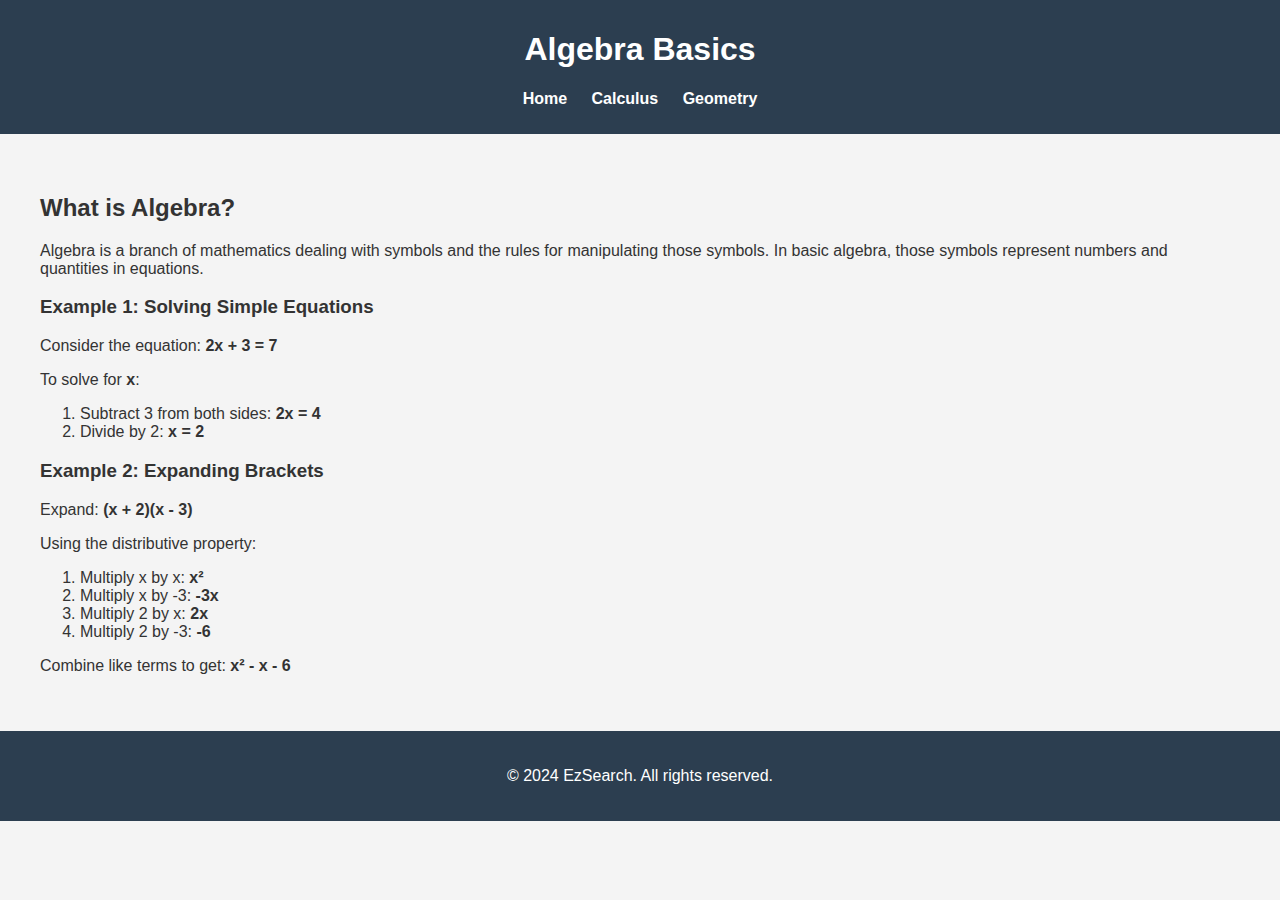
<file: algebra.html>
<!DOCTYPE html>
<html lang="en">
<head>
    <meta charset="UTF-8">
    <meta name="viewport" content="width=device-width, initial-scale=1.0">
    <title>EzSearch - Algebra Lesson</title>
    <link rel="stylesheet" href="styles.css">
</head>
<body>
    <header>
        <h1>Algebra Basics</h1>
        <nav>
            <ul>
                <li><a href="index.html">Home</a></li>
                <li><a href="calculus.html">Calculus</a></li>
                <li><a href="geometry.html">Geometry</a></li>
            </ul>
        </nav>
    </header>

    <section>
        <h2>What is Algebra?</h2>
        <p>Algebra is a branch of mathematics dealing with symbols and the rules for manipulating those symbols. In basic algebra, those symbols represent numbers and quantities in equations.</p>

        <h3>Example 1: Solving Simple Equations</h3>
        <p>Consider the equation: <strong>2x + 3 = 7</strong></p>
        <p>To solve for <strong>x</strong>:
            <ol>
                <li>Subtract 3 from both sides: <strong>2x = 4</strong></li>
                <li>Divide by 2: <strong>x = 2</strong></li>
            </ol>
        </p>

        <h3>Example 2: Expanding Brackets</h3>
        <p>Expand: <strong>(x + 2)(x - 3)</strong></p>
        <p>Using the distributive property:
            <ol>
                <li>Multiply x by x: <strong>x²</strong></li>
                <li>Multiply x by -3: <strong>-3x</strong></li>
                <li>Multiply 2 by x: <strong>2x</strong></li>
                <li>Multiply 2 by -3: <strong>-6</strong></li>
            </ol>
            Combine like terms to get: <strong>x² - x - 6</strong>
        </p>
    </section>

    <footer>
        <p>&copy; 2024 EzSearch. All rights reserved.</p>
    </footer>
</body>
</html>
</file>
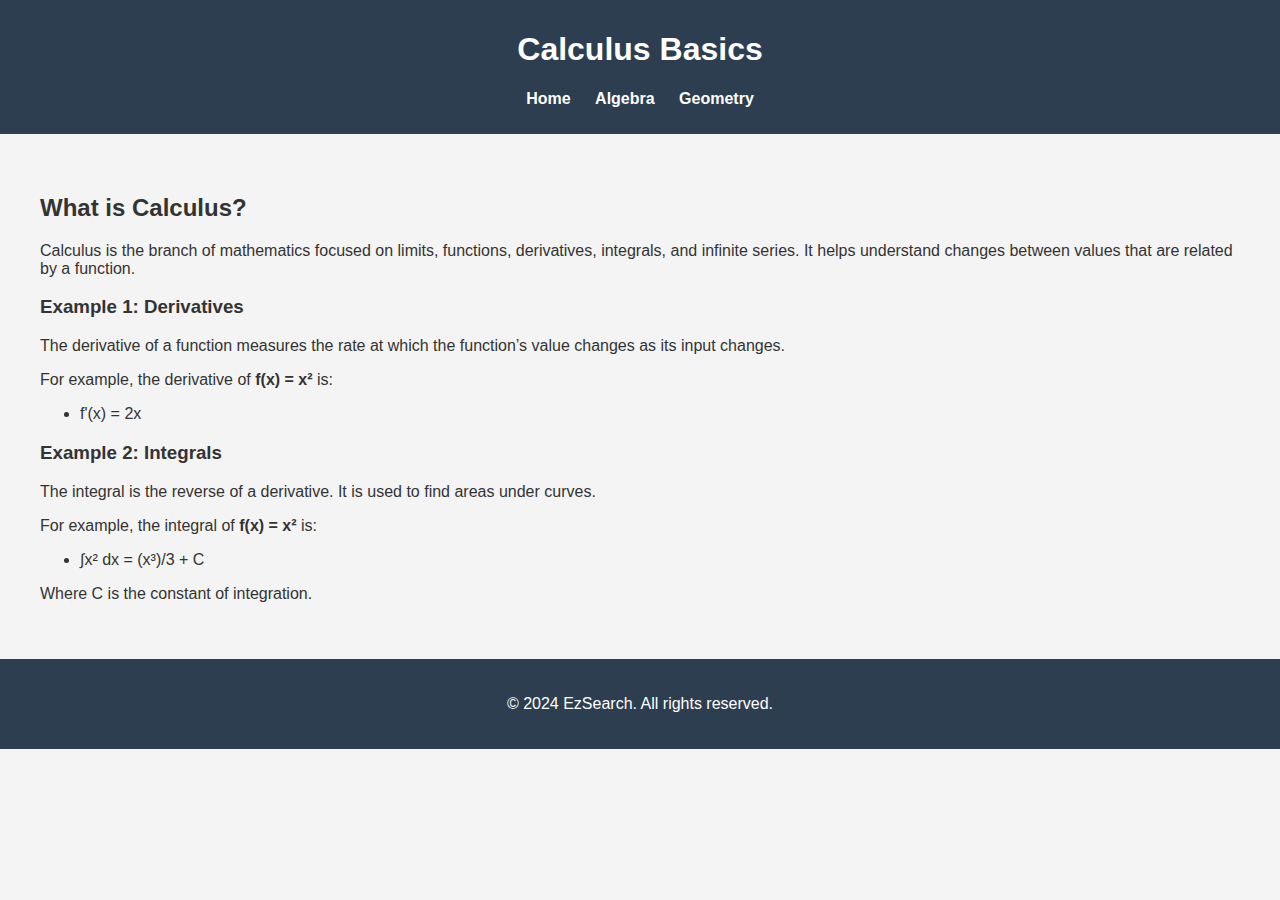
<file: calculus.html>
<!DOCTYPE html>
<html lang="en">
<head>
    <meta charset="UTF-8">
    <meta name="viewport" content="width=device-width, initial-scale=1.0">
    <title>EzSearch - Calculus Lesson</title>
    <link rel="stylesheet" href="styles.css">
</head>
<body>
    <header>
        <h1>Calculus Basics</h1>
        <nav>
            <ul>
                <li><a href="index.html">Home</a></li>
                <li><a href="algebra.html">Algebra</a></li>
                <li><a href="geometry.html">Geometry</a></li>
            </ul>
        </nav>
    </header>

    <section>
        <h2>What is Calculus?</h2>
        <p>Calculus is the branch of mathematics focused on limits, functions, derivatives, integrals, and infinite series. It helps understand changes between values that are related by a function.</p>

        <h3>Example 1: Derivatives</h3>
        <p>The derivative of a function measures the rate at which the function’s value changes as its input changes.</p>
        <p>For example, the derivative of <strong>f(x) = x²</strong> is:
            <ul>
                <li>f'(x) = 2x</li>
            </ul>
        </p>

        <h3>Example 2: Integrals</h3>
        <p>The integral is the reverse of a derivative. It is used to find areas under curves.</p>
        <p>For example, the integral of <strong>f(x) = x²</strong> is:
            <ul>
                <li>∫x² dx = (x³)/3 + C</li>
            </ul>
            Where C is the constant of integration.
        </p>
    </section>

    <footer>
        <p>&copy; 2024 EzSearch. All rights reserved.</p>
    </footer>
</body>
</html>
</file>
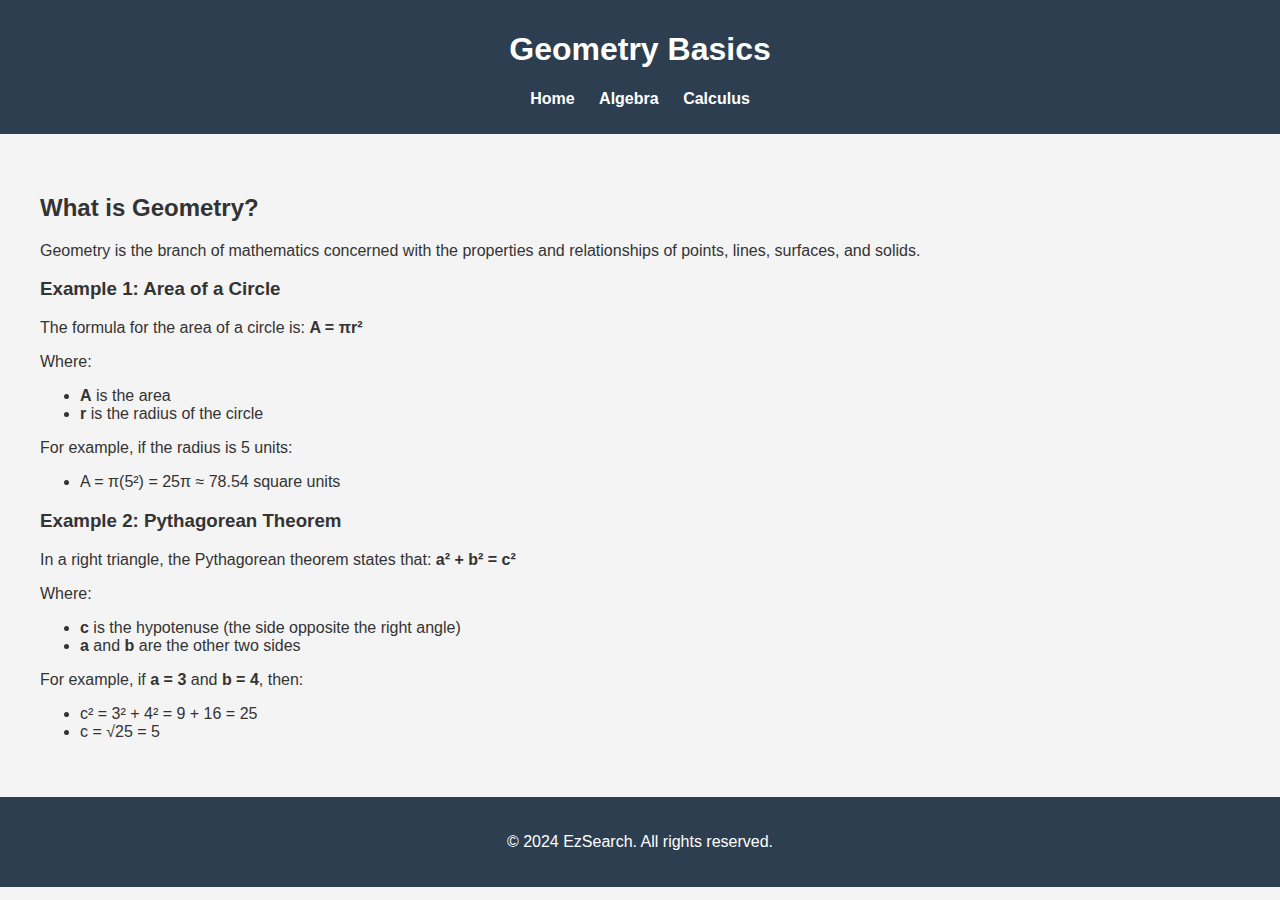
<file: geometry.html>
<!DOCTYPE html>
<html lang="en">
<head>
    <meta charset="UTF-8">
    <meta name="viewport" content="width=device-width, initial-scale=1.0">
    <title>EzSearch - Geometry Lesson</title>
    <link rel="stylesheet" href="styles.css">
</head>
<body>
    <header>
        <h1>Geometry Basics</h1>
        <nav>
            <ul>
                <li><a href="index.html">Home</a></li>
                <li><a href="algebra.html">Algebra</a></li>
                <li><a href="calculus.html">Calculus</a></li>
            </ul>
        </nav>
    </header>

    <section>
        <h2>What is Geometry?</h2>
        <p>Geometry is the branch of mathematics concerned with the properties and relationships of points, lines, surfaces, and solids.</p>

        <h3>Example 1: Area of a Circle</h3>
        <p>The formula for the area of a circle is: <strong>A = πr²</strong></p>
        <p>Where:
            <ul>
                <li><strong>A</strong> is the area</li>
                <li><strong>r</strong> is the radius of the circle</li>
            </ul>
        </p>
        <p>For example, if the radius is 5 units:
            <ul>
                <li>A = π(5²) = 25π ≈ 78.54 square units</li>
            </ul>
        </p>

        <h3>Example 2: Pythagorean Theorem</h3>
        <p>In a right triangle, the Pythagorean theorem states that: <strong>a² + b² = c²</strong></p>
        <p>Where:
            <ul>
                <li><strong>c</strong> is the hypotenuse (the side opposite the right angle)</li>
                <li><strong>a</strong> and <strong>b</strong> are the other two sides</li>
            </ul>
        </p>
        <p>For example, if <strong>a = 3</strong> and <strong>b = 4</strong>, then:
            <ul>
                <li>c² = 3² + 4² = 9 + 16 = 25</li>
                <li>c = √25 = 5</li>
            </ul>
        </p>
    </section>

    <footer>
        <p>&copy; 2024 EzSearch. All rights reserved.</p>
    </footer>
</body>
</html>
</file>
<file: styles.css>
/* General Styles */
body {
    font-family: Arial, sans-serif;
    margin: 0;
    padding: 0;
    background-color: #f4f4f4;
    color: #333;
}

header {
    background-color: #2c3e50;
    color: white;
    padding: 10px 0;
    text-align: center;
}

nav ul {
    list-style: none;
    padding: 0;
}

nav ul li {
    display: inline;
    margin: 0 10px;
}

nav ul li a {
    color: white;
    text-decoration: none;
    font-weight: bold;
}

#hero {
    background-color: #3498db;
    color: white;
    padding: 50px 20px;
    text-align: center;
}

section {
    padding: 20px;
    margin: 20px;
}

#lessons {
    display: flex;
    justify-content: space-around;
}

.lesson-card {
    background-color: #ecf0f1;
    padding: 20px;
    border-radius: 10px;
    text-align: center;
    width: 30%;
    box-shadow: 0px 0px 10px rgba(0, 0, 0, 0.1);
}

.lesson-card h3 {
    color: #e74c3c;
}

button {
    background-color: #3498db;
    color: white;
    border: none;
    padding: 10px 20px;
    cursor: pointer;
    border-radius: 5px;
    font-size: 16px;
}

button:hover {
    background-color: #2980b9;
}

footer {
    text-align: center;
    padding: 20px;
    background-color: #2c3e50;
    color: white;
    margin-top: 20px;
}

/* Contact Form */
#contact-form input, #contact-form textarea {
    width: 100%;
    padding: 10px;
    margin: 10px 0;
}

#contact-form button {
    width: 100%;
    padding: 15px;
    background-color: #e74c3c;
    border: none;
    color: white;
    font-size: 18px;
}

#contact-form button:hover {
    background-color: #c0392b;
}
</file>
